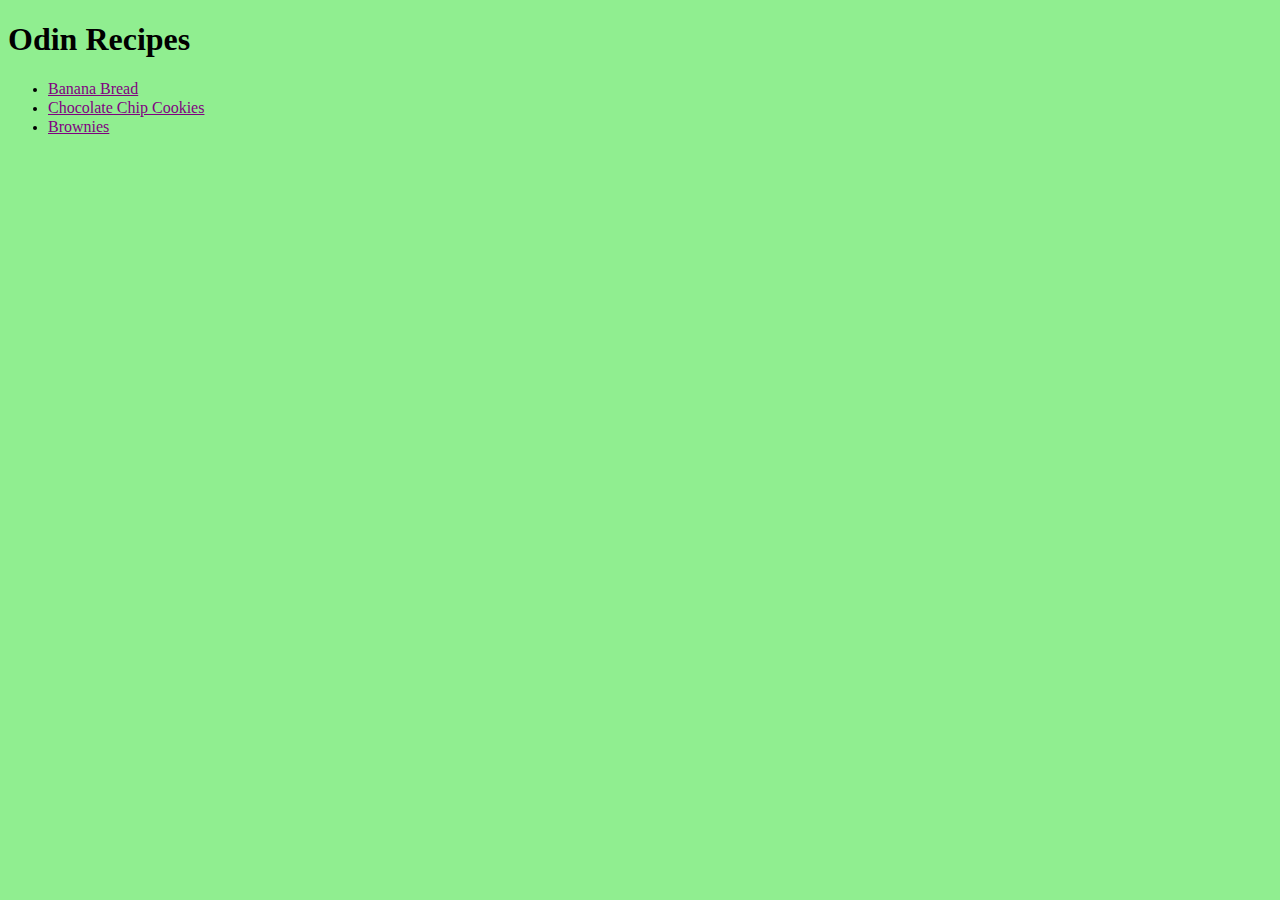
<file: index.html>
<!DOCTYPE html>
<html>
    <head>
        <meta charset = "UTF-8">
        <title>Odin Recipes</title>
        <link rel= "stylesheet" href= "./style.css">
    </head>
    
    <body>
        <h1>Odin Recipes</h1>
        <ul>
            <li><a href = "./recipes/banana-bread.html">Banana Bread</a></li>
            <li><a href = "./recipes/chocolate-chip-cookies.html">Chocolate Chip Cookies</a></li>
            <li><a href = "./recipes/brownies.html">Brownies</a></li>        
        </ul>
    </body>
</html>
</file>
<file: style.css>
*{
    font-family: Georgia, serif;
    Background-color: lightgreen;
    color: black;
}

img{
    width: 400px;
    height: auto;
}

a{
    color: purple;
}

li{
    font-family: Courier, monospace;
}

h3{
    font-style: italic;
}

h4{
    text-decoration: underline;
}

.love{
    color: red;
    font-family: cursive;
    font-weight: bold;
}
</file>
